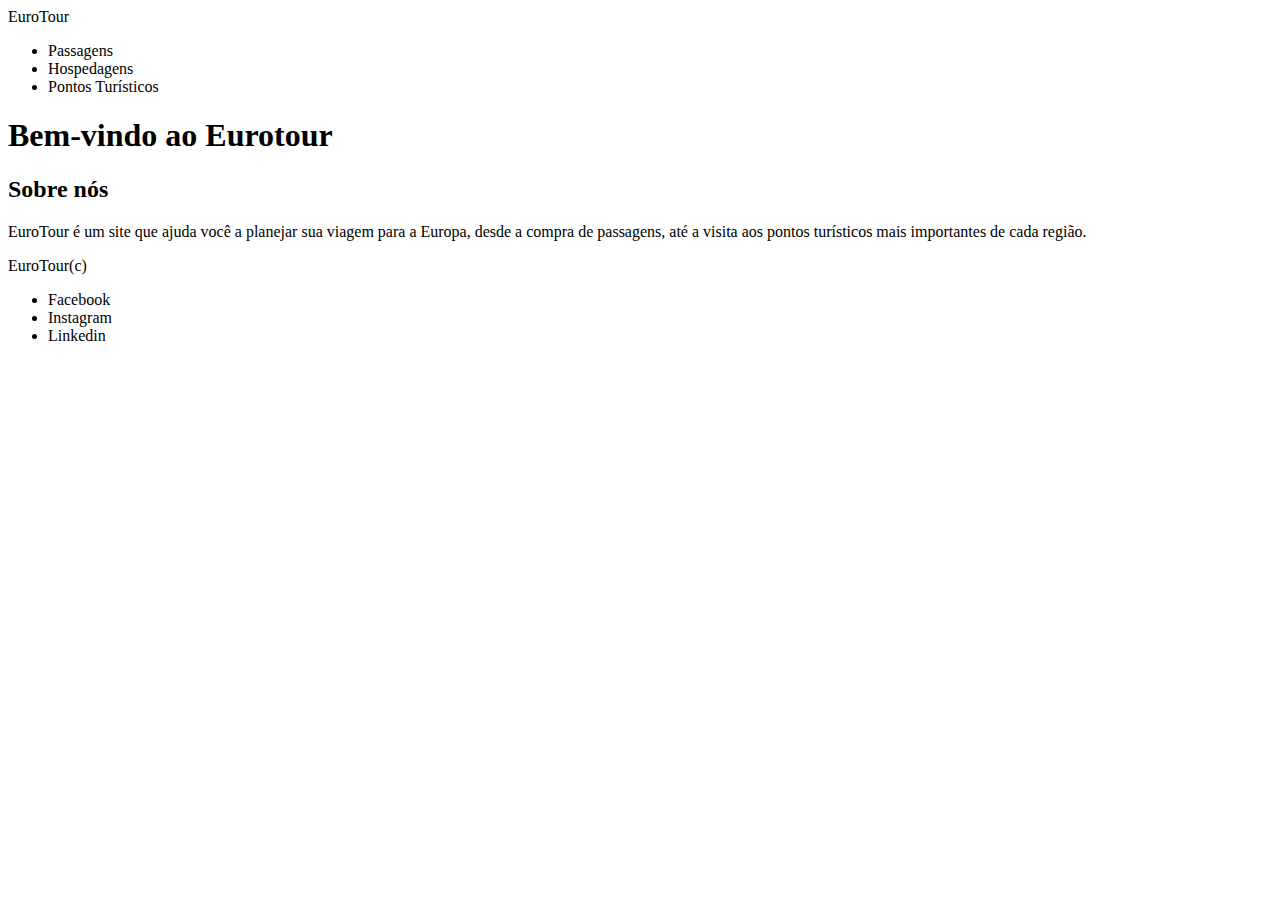
<file: index.html>
<!DOCTYPE html>
<html lang="en">
<head>
    <meta charset="UTF-8">
    <meta http-equiv="X-UA-Compatible" content="IE=edge">
    <meta name="viewport" content="width=device-width, initial-scale=1.0">
    <title>Document</title>
</head>
<body>
    <header>
        <span>EuroTour</span>
        <nav>
            <ul>
                <li>Passagens</li>
                <li>Hospedagens</li>
                <li>Pontos Turísticos</li>
            </ul>
        </nav>
    </header>

    <main>
        <h1>Bem-vindo ao Eurotour</h1>
        <article>
            <h2>Sobre nós</h2>
            <p>EuroTour é um site que ajuda você a planejar sua viagem para a Europa, desde a compra de passagens, até a visita aos pontos turísticos mais importantes de cada região.</p>
        </article>
    </main>

    <footer>
        <span>EuroTour(c)</span>
        <ul>
            <li>Facebook</li>
            <li>Instagram</li>
            <li>Linkedin</li>
        </ul>
    </footer>
</body>
</html>
</file>
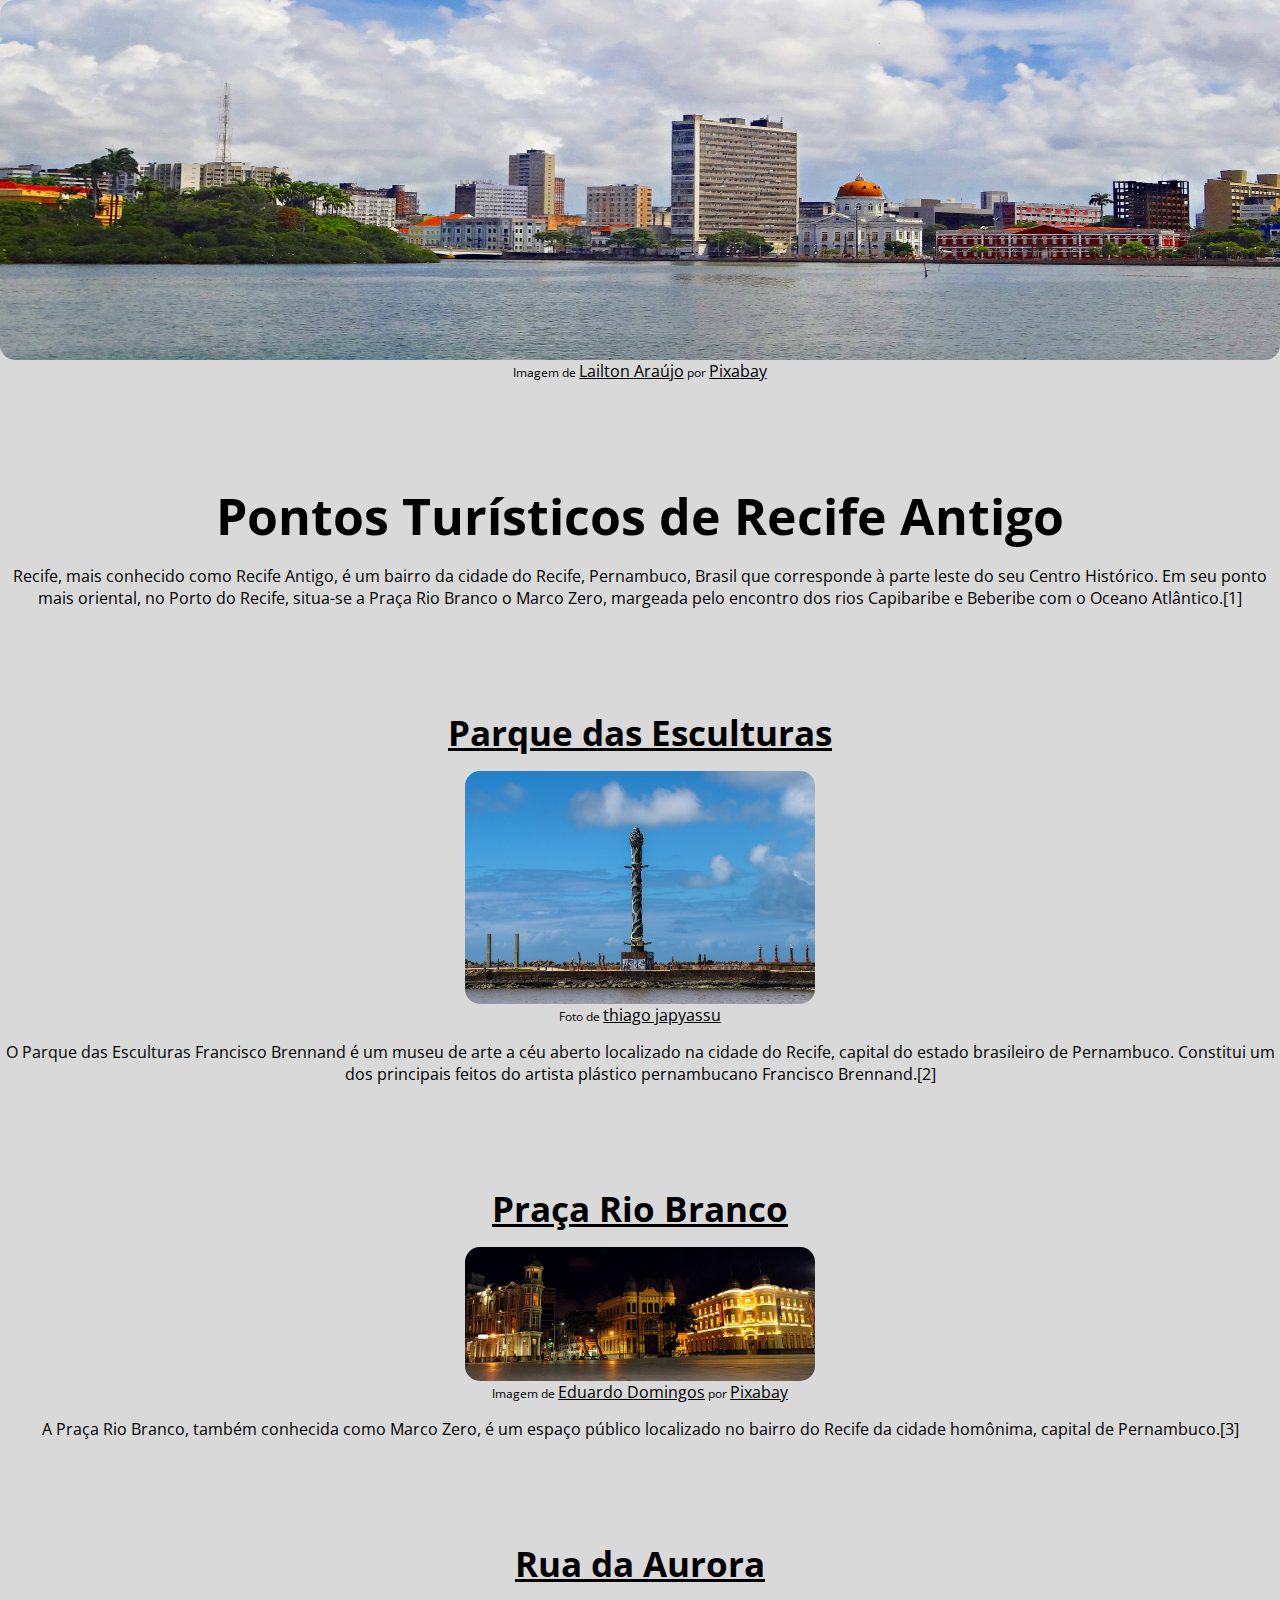
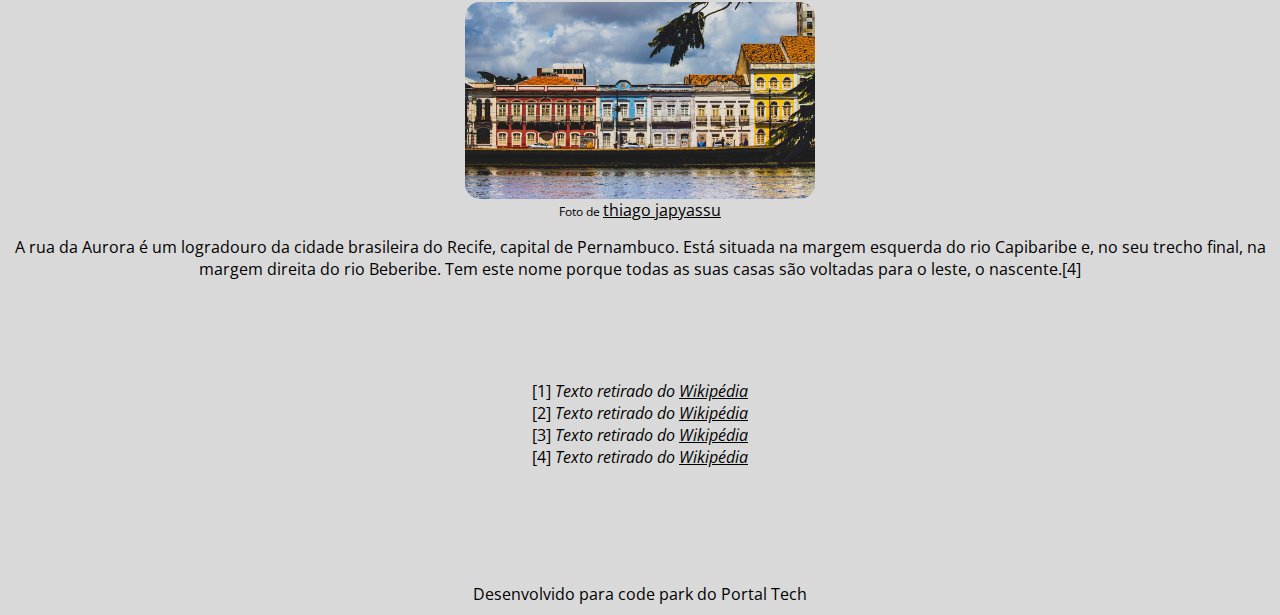
<file: pontos-turisticos.html>
<!DOCTYPE html>
<html lang="en">
<head>
    <meta charset="UTF-8">
    <meta http-equiv="X-UA-Compatible" content="IE=edge">
    <meta name="viewport" content="width=device-width, initial-scale=1.0">
    <link rel="preconnect" href="https://fonts.googleapis.com">
    <link rel="preconnect" href="https://fonts.gstatic.com" crossorigin>
    <link href="https://fonts.googleapis.com/css2?family=Open+Sans:wght@400;700&display=swap" rel="stylesheet">
    <link rel="stylesheet" href="css/style.css">
    <title>Pontos Turísticos - Recife Antigo</title>
</head>
<body>
    <header>
        <img src="img/recife1.jpg" alt="Cidade vista do mar" id="logo">
        <span class="img-credit">Imagem de <a href="https://pixabay.com/pt/users/lailtonaraujo-6258848/?utm_source=link-attribution&amp;utm_medium=referral&amp;utm_campaign=image&amp;utm_content=5407414">Lailton Araújo</a> por <a href="https://pixabay.com/pt//?utm_source=link-attribution&amp;utm_medium=referral&amp;utm_campaign=image&amp;utm_content=5407414">Pixabay</a></span>
    </header>

    <main>
        <header>
            <h1>Pontos Turísticos de Recife Antigo</h1>
            <p>Recife, mais conhecido como Recife Antigo, é um bairro da cidade do Recife, Pernambuco, Brasil que corresponde à parte leste do seu Centro Histórico. Em seu ponto mais oriental, no Porto do Recife, situa-se a Praça Rio Branco o Marco Zero, margeada pelo encontro dos rios Capibaribe e Beberibe com o Oceano Atlântico.[1]</p>
        </header>
        <section>
            <article>
                <h2><a href="#">Parque das Esculturas</a></h2>
                <img src="img\torre-cristal.jpg" alt="Torre de Cristal no Parque das Esculturas de Recife" width="100%"><span class="img-credit">Foto de <a href="https://www.pexels.com/pt-br/foto/brasil-ponto-turistico-famoso-ponto-turistico-conhecido-monumento-12988107/">thiago japyassu</a></span>
                <p>O Parque das Esculturas Francisco Brennand é um museu de arte a céu aberto localizado na cidade do Recife, capital do estado brasileiro de Pernambuco. Constitui um dos principais feitos do artista plástico pernambucano Francisco Brennand.[2]</p>
            </article>

            <article>
                <h2><a href="recife.html"> Praça Rio Branco</a></h2>
                <img src="img/marco_zero_1.jpg" alt="MArco Zero de Recife" width="100%"><span class="img-credit">Imagem de <a href="https://pixabay.com/pt/users/esdomingos-396933/?utm_source=link-attribution&amp;utm_medium=referral&amp;utm_campaign=image&amp;utm_content=423709">Eduardo Domingos</a> por <a href="https://pixabay.com/pt//?utm_source=link-attribution&amp;utm_medium=referral&amp;utm_campaign=image&amp;utm_content=423709">Pixabay</a></span>
                <p>A Praça Rio Branco, também conhecida como Marco Zero, é um espaço público localizado no bairro do Recife da cidade homônima, capital de Pernambuco.[3]</p>
            </article>

            <article>
                <h2><a href="#">Rua da Aurora</a></h2>
                <img src="img/rua_aurora.jpg" alt="Rua da Aurora em Recife" width="100%"><span class="img-credit">Foto de <a href="https://www.pexels.com/pt-br/foto/heranca-patrimonio-sucessao-arquitetura-4009955/">thiago japyassu</a></span>
                <p>A rua da Aurora é um logradouro da cidade brasileira do Recife, capital de Pernambuco. Está situada na margem esquerda do rio Capibaribe e, no seu trecho final, na margem direita do rio Beberibe. Tem este nome porque todas as suas casas são voltadas para o leste, o nascente.[4]</p>
            </article>

            <p>[1] <i>Texto retirado do <a href ="https://pt.wikipedia.org/wiki/Recife_(bairro)" target="_blank">Wikipédia</a></i><br>
            [2] <i>Texto retirado do <a href ="https://pt.wikipedia.org/wiki/Parque_das_Esculturas_Francisco_Brennand" target="_blank">Wikipédia</a></i><br>
            [3] <i>Texto retirado do <a href ="https://pt.wikipedia.org/wiki/Praça_Rio_Branco_(Recife)" target="_blank">Wikipédia</a></i><br>
            [4] <i>Texto retirado do <a href ="https://pt.wikipedia.org/wiki/Rua_da_Aurora" target="_blank">Wikipédia</a></i></p>
        </section>
    </main>

    <footer>
        <p>Desenvolvido para code park do Portal Tech</p>
    </footer>
</body>
</html>
</file>
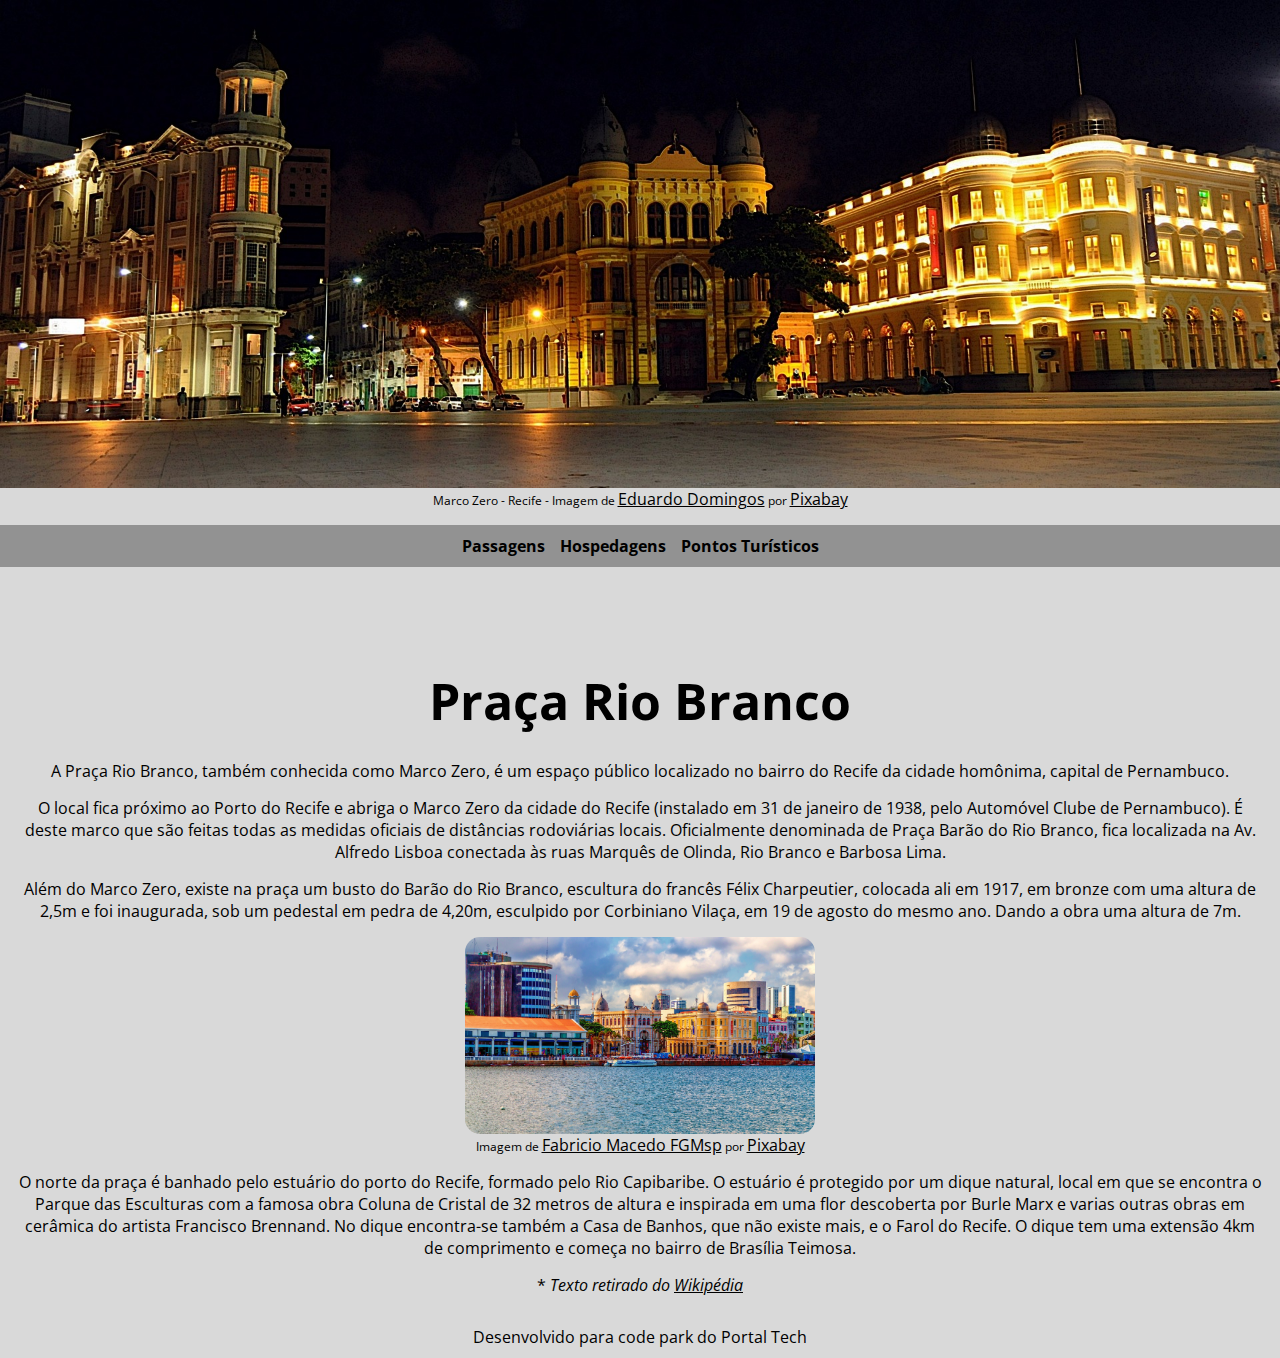
<file: recife.html>
<!DOCTYPE html>
<html lang="en">
<head>
    <meta charset="UTF-8">
    <meta http-equiv="X-UA-Compatible" content="IE=edge">
    <meta name="viewport" content="width=device-width, initial-scale=1.0">
    <link rel="preconnect" href="https://fonts.googleapis.com">
    <link rel="preconnect" href="https://fonts.gstatic.com" crossorigin>
    <link href="https://fonts.googleapis.com/css2?family=Open+Sans:wght@400;700&display=swap" rel="stylesheet">
    <link rel="stylesheet" href="css/style.css">
    <link rel="stylesheet" href="css/recife.css">
    <title>Marco Zero - Recife</title>
</head>
<body>
    <header>
        <img src="img\marco_zero_1.jpg" alt="Foto do Marco Zero de Recife durante a noite" id="Logo">
        <span class="img-credit">Marco Zero - Recife - 
        Imagem de <a href="https://pixabay.com/pt/users/esdomingos-396933/?utm_source=link-attribution&amp;utm_medium=referral&amp;utm_campaign=image&amp;utm_content=423709">Eduardo Domingos</a> por <a href="https://pixabay.com/pt//?utm_source=link-attribution&amp;utm_medium=referral&amp;utm_campaign=image&amp;utm_content=423709">Pixabay</a></span>
        <nav>
            <ul>
                <li><a href="">Passagens</a></li>
                <li><a href="">Hospedagens</a></li>
                <li><a href="">Pontos Turísticos</a></li>
            </ul>
        </nav>
    </header>

    <main>
        <header class="content">
            <h1>Praça Rio Branco</h1>
        </header>
        <article>
            <p>A Praça Rio Branco, também conhecida como Marco Zero, é um espaço público localizado no bairro do Recife da cidade homônima, capital de Pernambuco.</p>
            <p>O local fica próximo ao Porto do Recife e abriga o Marco Zero da cidade do Recife (instalado em 31 de janeiro de 1938, pelo Automóvel Clube de Pernambuco). É deste marco que são feitas todas as medidas oficiais de distâncias rodoviárias locais. Oficialmente denominada de Praça Barão do Rio Branco, fica localizada na Av. Alfredo Lisboa conectada às ruas Marquês de Olinda, Rio Branco e Barbosa Lima.</p>
            <p>Além do Marco Zero, existe na praça um busto do Barão do Rio Branco, escultura do francês Félix Charpeutier, colocada ali em 1917, em bronze com uma altura de 2,5m e foi inaugurada, sob um pedestal em pedra de 4,20m, esculpido por Corbiniano Vilaça, em 19 de agosto do mesmo ano. Dando a obra uma altura de 7m.
            </p>
            <img src="img\marco_zero_2.jpg" alt="Foto do Marco Zero de Recife, vista a partir do mar"> <span class="img-credit">Imagem de <a href="https://pixabay.com/pt/users/fabriciomacedophotos-328534/?utm_source=link-attribution&amp;utm_medium=referral&amp;utm_campaign=image&amp;utm_content=2014127">Fabricio Macedo FGMsp</a> por <a href="https://pixabay.com/pt//?utm_source=link-attribution&amp;utm_medium=referral&amp;utm_campaign=image&amp;utm_content=2014127">Pixabay</a></span>
            
            <p>O norte da praça é banhado pelo estuário do porto do Recife, formado pelo Rio Capibaribe. O estuário é protegido por um dique natural, local em que se encontra o Parque das Esculturas com a famosa obra Coluna de Cristal de 32 metros de altura e inspirada em uma flor descoberta por Burle Marx e varias outras obras em cerâmica do artista Francisco Brennand. No dique encontra-se também a Casa de Banhos, que não existe mais, e o Farol do Recife. O dique tem uma extensão 4km de comprimento e começa no bairro de Brasília Teimosa.</p>
            <p>* <i>Texto retirado do <a href ="https://pt.wikipedia.org/wiki/Praça_Rio_Branco_(Recife)" target="_blank">Wikipédia</a></i></p>
        </article>
    </main>

    <footer>
        <p>Desenvolvido para code park do Portal Tech</p>
    </footer>
</body>
</html>
</file>
<file: css/style.css>
* {
    margin: 0;
    padding: 0;
    font-family: 'Open Sans', sans-serif;
    box-sizing: border-box;
    font-size: 16px;
}

body {
    background-color: rgba(128, 128, 128, 0.3);
}

.img-credit {
    font-size: 12px;
    display: block;
    text-align: center;
}

#logo {
    display: block;
    width: 100%;
    height: 40vh;
}

header {
    margin-bottom: 100px;
}

img {
    display: block;
    width: 350px;
    margin: auto;
    border-radius: 15px;
}

h1 {
    font-size: 50px;
    text-align: center;
}

h2 {
    padding-bottom: 15px;
    text-align: center;
}

h2 a {
    font-size: 35px;
}

a {
    color: black;
}

p {
    margin: 15px 0 100px 0;
    text-align: center;
}

footer {
    display: flex;
    align-items: center;
    justify-content: center;
}

footer p {
    margin-bottom: 10px;
}
</file>
<file: css/recife.css>
article p {
    margin: 15px;
}

.content {
    margin-bottom: 25px;
}

#Logo {
    width: 100%;
    border-radius: 0;
}
nav {
    display: block;
    background-color: rgba(128, 128, 128, 0.8);
    padding: 10px;
    font-weight: bolder;
    margin-top: 15px;
}

ul {
    display: flex;
    justify-content: center;
    align-items: center;
    gap: 15px;
}

ul li a{
    text-decoration: none;
}

ul li {
    list-style: none;
}
</file>
